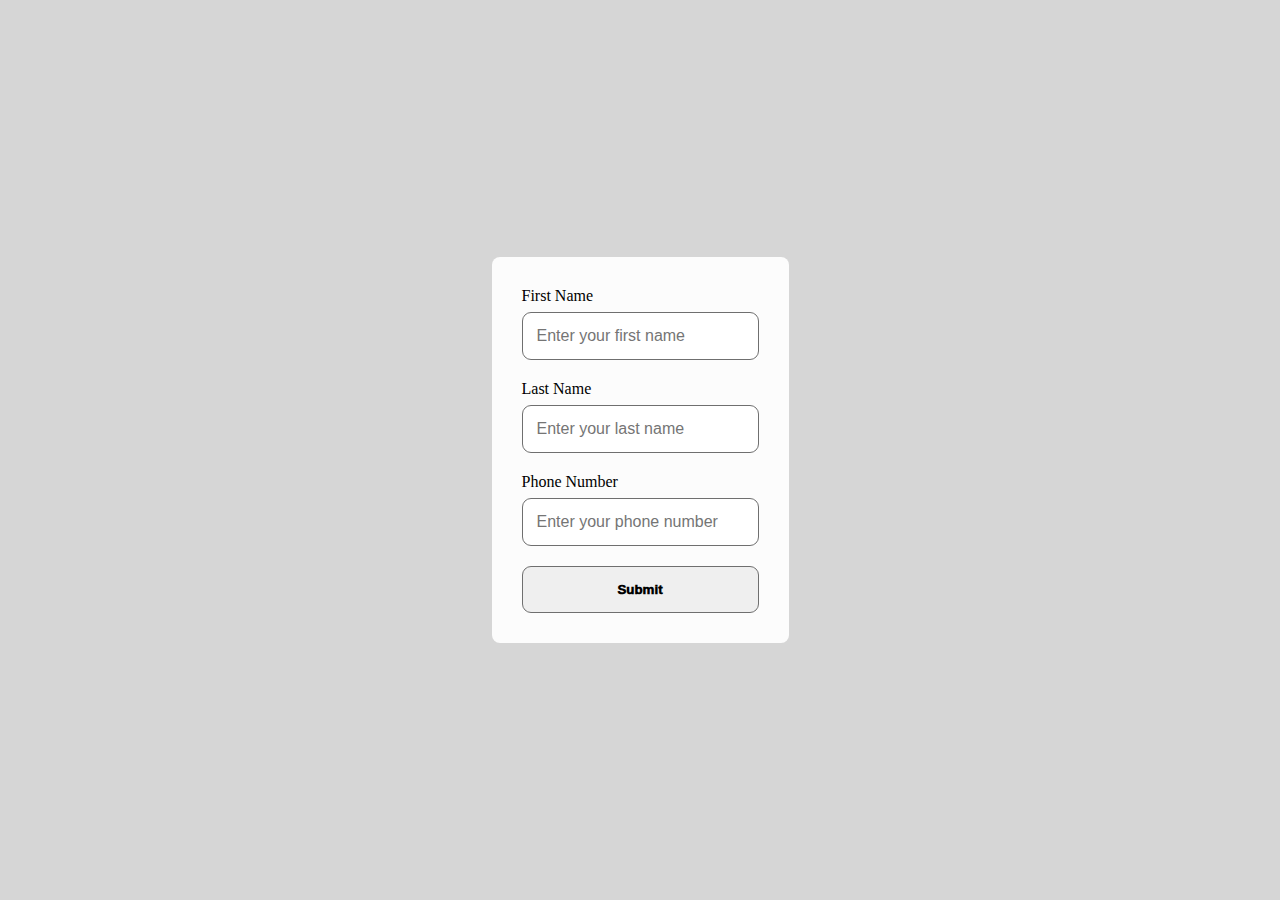
<file: Level-1/Task-2/Q2 Completed/index.html>
<!DOCTYPE html>
<html lang="en">

<head>
    <meta charset="UTF-8">
    <meta name="viewport" content="width=device-width, initial-scale=1.0">
    <title>Form</title>
    <link rel="stylesheet" href="style.css">
</head>

<body>
    <div class="form-my">
        <form action="">
            <div class="first-name  box">
                <label for="firstName">First Name</label>
                <div class="first"></div>
                <input id="firstName" type="text" placeholder="Enter your first name" onchange="changeFirstName()" required>
            </div>
            <div class="last-name  box">
                <label for="lastName">Last Name</label>
                <div class="last"></div>
                <input id="lastName" type="text" placeholder="Enter your last name" onchange="changeLastName()" required>
            </div>
            <div class="phone-num  box">
                <label for="phone">Phone Number</label>
                <div class="phoneNum"></div>
                <input id="phone" type="number" class="phone-number" placeholder="Enter your phone number" onchange="changePhone()" required>
            </div>
            <div class="btn box">
                <button type="button" onclick="btnClick()">Submit</button>
            </div>
        </form>
    </div>
    <script src="script.js"></script>
</body>

</html>
</file>
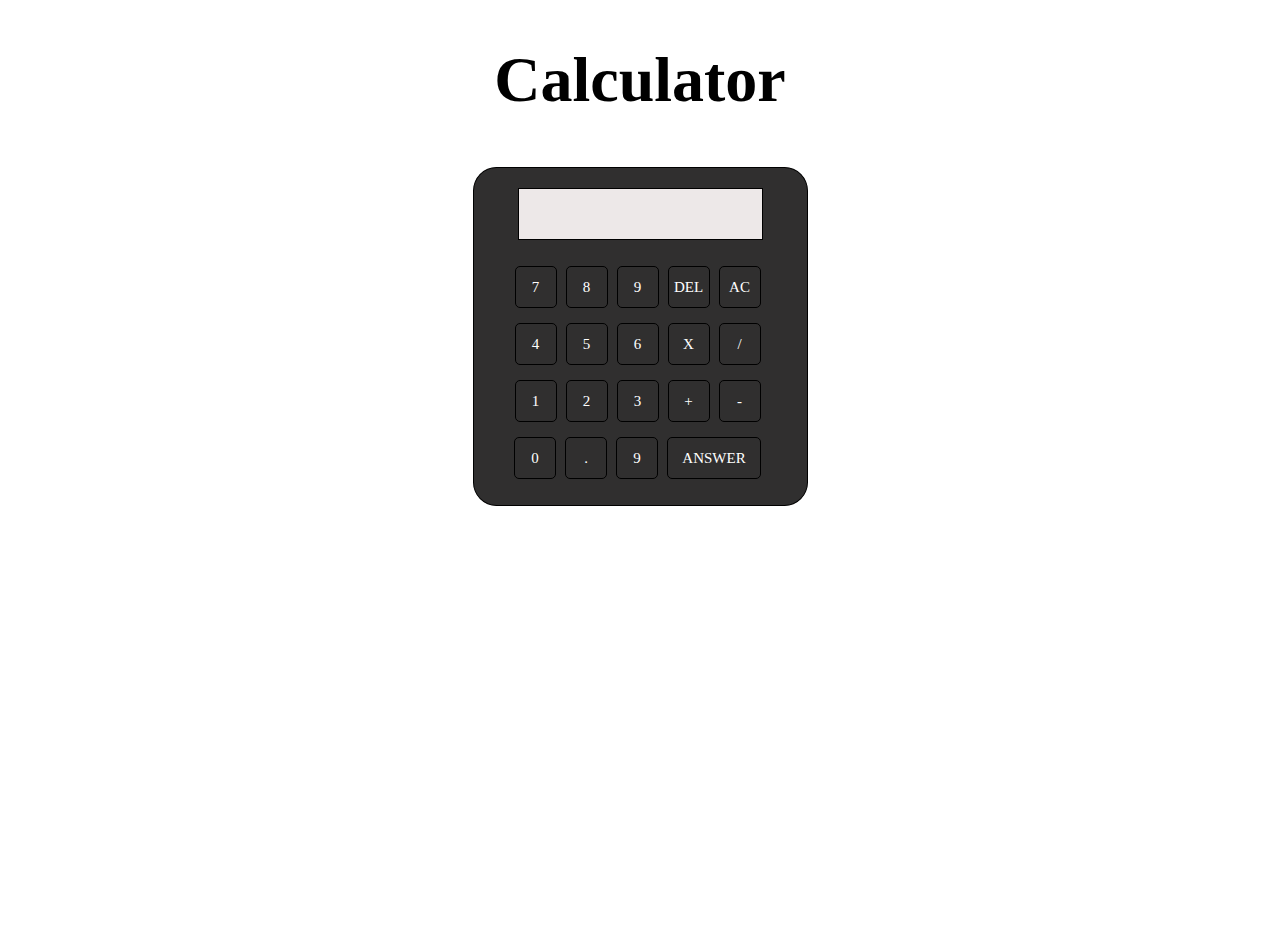
<file: Level-1/Task-2/Q3 Completed/index.html>
<!DOCTYPE html>
<html lang="en">

<head>
    <meta charset="UTF-8">
    <meta name="viewport" content="width=device-width, initial-scale=1.0">
    <title>Calc</title>
    <link rel="stylesheet" href="style.css">
</head>

<body>
    <h1 class="heading">Calculator</h1>
    <div class="center_div">
        <div class="output">
            <div class="answer">
                <p id="display"></p>
            </div>
        </div>
        <div class="keys">
            <ul class="num_keys spec_keys">
                <li><a href="#" class="key">7</a></li>
                <li><a href="#" class="key">8</a></li>
                <li><a href="#" class="key">9</a></li>
                <li><a href="#" class="key spec">DEL</a></li>
                <li><a href="#" class="key spec">AC</a></li>
            </ul>
        </div>
        <div class="keys">
            <ul class="num_keys spec_keys">
                <li><a href="#" class="key">4</a></li>
                <li><a href="#" class="key">5</a></li>
                <li><a href="#" class="key">6</a></li>
                <li><a href="#" class="key">X</a></li>
                <li><a href="#" class="key">/</a></li>
            </ul>
        </div>
        <div class="keys">
            <ul class="num_keys spec_keys">
                <li><a href="#" class="key">1</a></li>
                <li><a href="#" class="key">2</a></li>
                <li><a href="#" class="key">3</a></li>
                <li><a href="#" class="key">+</a></li>
                <li><a href="#" class="key">-</a></li>
            </ul>
        </div>
        <div class="keys new">
            <ul class="num_keys spec_keys">
                <li><a href="#" class="key">0</a></li>
                <li><a href="#" class="key">.</a></li>
                <li><a href="#" class="key">9</a></li>
                <li><a href="#" class="key answer1">ANSWER</a></li>
            </ul>
        </div>
    </div>
    <script src="script.js"></script>
</body>

</html>
</file>
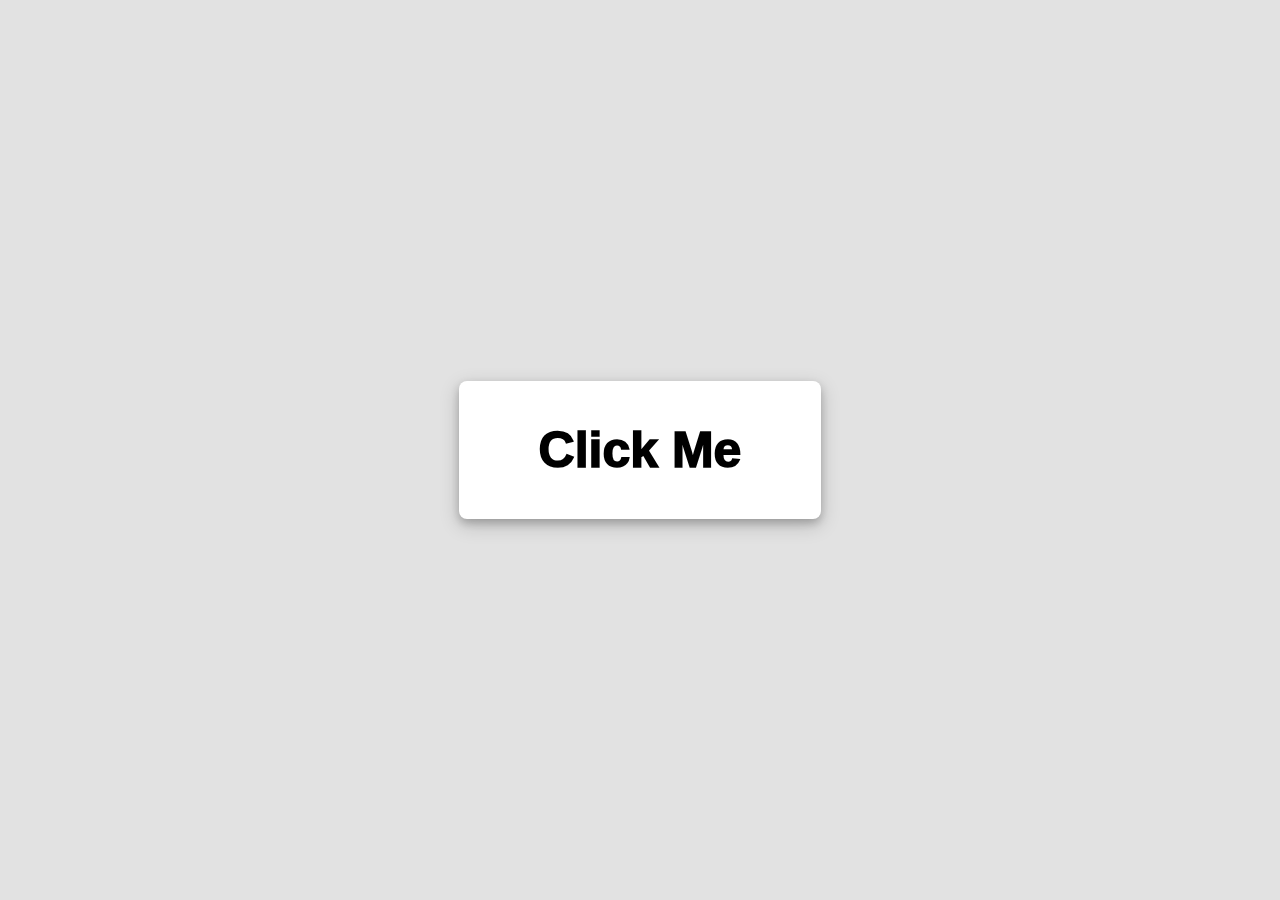
<file: Level-1/Task-2/Q1 Completed/ButtonJavaScript.html>
<!DOCTYPE html>
<html lang="en">

<head>
    <meta charset="UTF-8">
    <meta name="viewport" content="width=device-width, initial-scale=1.0">
    <title>Change Button on click</title>
    <link rel="stylesheet" href="style.css">
</head>

<body>
    <button id="button" onclick="onClicking()">Click Me</button>
    <script src="script.js"></script>
</body>

</html>
</file>
<file: Level-1/Task-2/Q2 Completed/style.css>
* {
    margin: 0;
    padding: 0;
    box-sizing: border-box;
}

.form-my {
    width: 100%;
    height: 100vh;
    display: flex;
    justify-content: center;
    align-items: center;
    background-color: rgb(214, 214, 214);
}

form {
    padding: 20px;
    background-color: #fcfcfc;
    border-radius: 8px;
}

.box {
    padding: 10px;
    display: flex;
    flex-direction: column;
}

label {
    margin-bottom: 7px;
}

input {
    padding: 14px;
    font-size: 16px;
    border: 1px solid #6f6f6f;
    border-radius: 9px;
}

button {
    padding: 15px;
    border: 1px solid #6f6f6f;
    border-radius: 9px;
    cursor: pointer;
    font-weight: 1000;
}

button:hover {
    border: none;
    background-color: #aaaaaa;
    color: white;
}
</file>
<file: Level-1/Task-2/Q3 Completed/style.css>
body {
    height: 100vh;
}

.heading {
    text-align: center;
    font-size: 4rem;
}

.center_div {
    display: flex;
    width: 37vh;
    margin: auto;
    flex-direction: column;
    align-items: center;
    margin-top: 50px;
    border: 1px solid black;
    border-radius: 7%;
    background-color: #302f2f;
}

.output {
    margin-top: 20px;
    width: 243px;
    height: 50px;
    border: 1px solid black;
    display: flex;
    align-items: center;
    justify-content: flex-end;
    margin-bottom: 10px;
    font-size: 24px;
    background-color: #ede8e8;
}

.keys {
    margin-bottom: -17px;
}

.spec a {
    padding: 13px;
    font-size: 2px;
}

.num_keys {
    list-style-type: none;
    padding: 0;
}

.num_keys li {
    display: inline;
    margin-right: 5px;
}

.num_keys li a {
    text-decoration: none;
    display: inline-block;
    width: 40px;
    height: 40px;
    line-height: 40px;
    text-align: center;
    border: 1px solid black;
    border-radius: 5px;
    font-size: 15px;
    color: white;
}

.num_keys li a:hover {
    color: black;
    background-color: white;
}

.num_keys li .answer1 {
    width: 92px;
    height: 40px;
}

#display {
    margin-right: 10px;
}

.new {
    margin-bottom: 10px;
}
</file>
<file: Level-1/Task-2/Q1 Completed/style.css>
* {
    margin: 0;
    padding: 0;
    box-sizing: border-box;
}

body {
    display: flex;
    justify-content: center;
    align-items: center;
    background-color: rgb(226, 226, 226);
    height: 100vh;
}

button {
    padding: 40px 80px;
    border: none;
    border-radius: 8px;
    box-shadow: 0 4px 8px rgba(0, 0, 0, 0.2), 0 6px 20px rgba(0, 0, 0, 0.19);
    background-color: #fff;
    cursor: pointer;
    transition: box-shadow 0.3s ease;
    font-size: 50px;
    font-weight: 1000;
}

button:hover {
    box-shadow: 0 8px 16px rgba(0, 0, 0, 0.3), 0 12px 40px rgba(0, 0, 0, 0.25);
}
</file>
